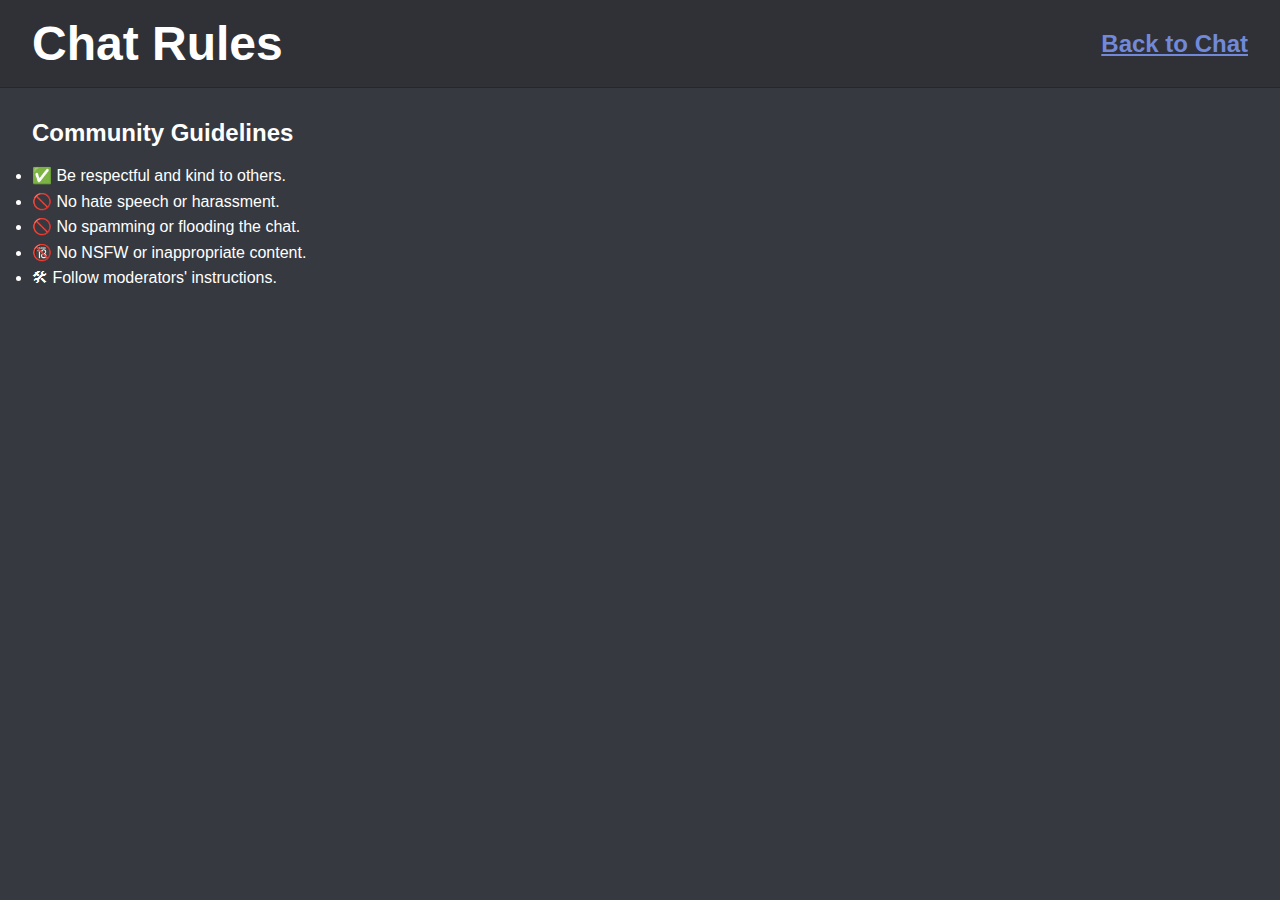
<file: rules.html>
<!DOCTYPE html>
<html lang="en">
<head>
  <meta charset="UTF-8" />
  <meta name="viewport" content="width=device-width, initial-scale=1" />
  <title>Chat Rules</title>
  <link rel="stylesheet" href="chat.css" />
</head>
<body>
  <header>
    <h1>Chat Rules</h1>
    <a href="chat.html" style="margin-left: auto; color: #7289da; font-weight: 600;">Back to Chat</a>
  </header>

  <main style="padding: 2rem; color: white;">
    <h2>Community Guidelines</h2>
    <ul style="margin-top: 1rem; line-height: 1.6;">
      <li>✅ Be respectful and kind to others.</li>
      <li>🚫 No hate speech or harassment.</li>
      <li>🚫 No spamming or flooding the chat.</li>
      <li>🔞 No NSFW or inappropriate content.</li>
      <li>🛠 Follow moderators' instructions.</li>
    </ul>
  </main>
</body>
</html>
</file>
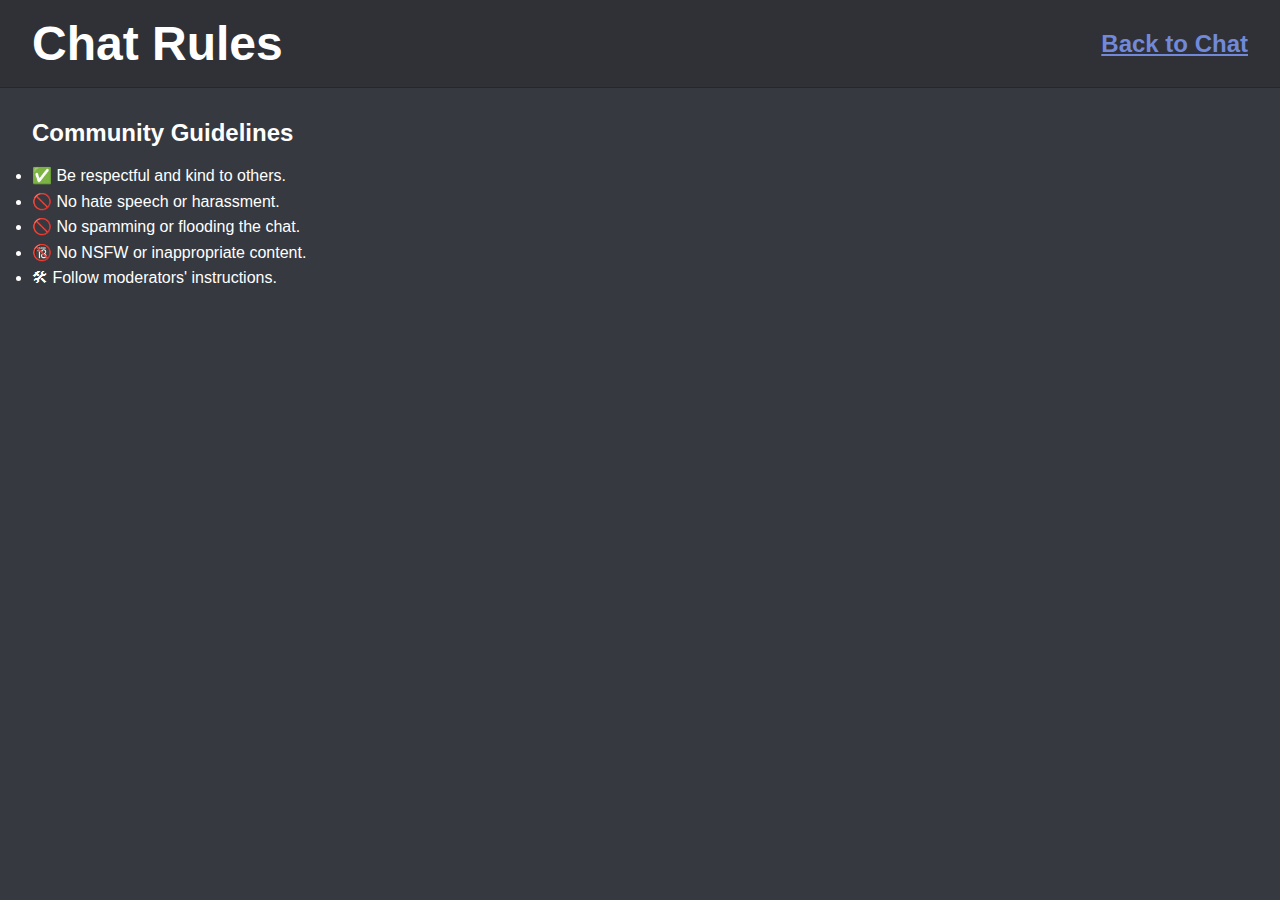
<file: html/rules.html>
<!DOCTYPE html>
<html lang="en">
<head>
  <meta charset="UTF-8" />
  <meta name="viewport" content="width=device-width, initial-scale=1" />
  <title>Chat Rules</title>
  <link rel="stylesheet" href="../css/chat.css" />
</head>
<body>
  <header>
    <h1>Chat Rules</h1>
    <a href="chat.html" style="margin-left: auto; color: #7289da; font-weight: 600;">Back to Chat</a>
  </header>

  <main style="padding: 2rem; color: white;">
    <h2>Community Guidelines</h2>
    <ul style="margin-top: 1rem; line-height: 1.6;">
      <li>✅ Be respectful and kind to others.</li>
      <li>🚫 No hate speech or harassment.</li>
      <li>🚫 No spamming or flooding the chat.</li>
      <li>🔞 No NSFW or inappropriate content.</li>
      <li>🛠 Follow moderators' instructions.</li>
    </ul>
  </main>
</body>
</html>
</file>
<file: chat.css>
/* RESET */
* {
  margin: 0;
  padding: 0;
  box-sizing: border-box;
}

html, body {
  height: 100%;
  font-family: 'Segoe UI', Tahoma, Geneva, Verdana, sans-serif;
  background-color: #36393f;
  color: #dcddde;
  overflow: hidden;
}

/* HEADER */
header {
  background-color: #2f3136;
  padding: 1rem 2rem;
  font-weight: 700;
  font-size: 1.5rem;
  color: white;
  user-select: none;
  box-shadow: 0 1px 0 rgba(0, 0, 0, 0.3);
  display: flex;
  align-items: center;
  justify-content: space-between;
  flex-wrap: wrap;
  gap: 0.5rem;
}

header nav {
  display: flex;
  gap: 1rem;
  flex-wrap: wrap;
}

header nav a {
  color: #7289da;
  text-decoration: none;
  font-weight: 600;
  transition: color 0.2s ease;
}
header nav a:hover {
  color: #99aab5;
}
header nav button {
  background-color: #7289da;
  border: none;
  color: white;
  padding: 0.5rem 1rem;
  border-radius: 5px;
  cursor: pointer;
  font-weight: bold;
  transition: background-color 0.2s ease;
}
header nav button:hover {
  background-color: #5b6eae;
}

/* MAIN CHAT LAYOUT */
#chat-section {
  display: flex;
  flex-direction: row;
  height: calc(100vh - 64px); /* header height */
  overflow: hidden;
}

/* SIDEBAR */
#sidebar {
  width: 240px;
  height: 100%;
  background-color: #2f3136;
  padding: 1rem;
  display: flex;
  flex-direction: column;
  overflow-y: auto;
  flex-shrink: 0;
}
#sidebar h2 {
  font-size: 1.4rem;
  color: white;
  margin-bottom: 1rem;
}
#sidebar button {
  background: none;
  border: none;
  color: #b9bbbe;
  padding: 0.75rem 1rem;
  text-align: left;
  border-radius: 4px;
  cursor: pointer;
}
#sidebar button:hover {
  background-color: #393c43;
  color: white;
}
#sidebar #new-chat {
  background-color: #7289da;
  color: white;
  width: 40px;
  height: 40px;
  border-radius: 50%;
  display: flex;
  align-items: center;
  justify-content: center;
  font-weight: bold;
  margin-bottom: 1rem;
}

/* CHAT WINDOW */
#chat-window {
  flex-grow: 1;
  background-color: #36393f;
  display: flex;
  flex-direction: column;
  padding: 1rem;
  overflow: hidden;
  height: 97%;
  padding-bottom: 1rem;
}

/* MESSAGES */
#messages {
  flex-grow: 1;
  overflow-y: auto;
  list-style: none;
  padding-right: 10px;
  margin-bottom: 0;
}
#messages li {
  padding: 0.5rem 0.75rem;
  margin-bottom: 0.6rem;
  background-color: #40444b;
  border-radius: 8px;
  max-width: 75%;
  word-wrap: break-word;
  font-size: 0.95rem;
}
#messages li:hover {
  transition: 0.3s ease;
  background-color: #202225;
}
#messages li.self {
  background-color: #f0f0f0;
  color: black;
  margin-left: auto;
}
#messages li.self:hover {
  transition: 0.3s ease;
  background-color: #202225;
  color: white;
}

/* MESSAGE FORM */
#message-form {
  display: flex;
  gap: 0.75rem;
  border-top: 1px solid #202225;
  padding: 0.5rem 0 0.5rem 0;
}
#message-input {
  flex-grow: 1;
  background-color: #40444b;
  border: none;
  border-radius: 20px;
  padding: 0.65rem 1rem;
  font-size: 1rem;
  color: #dcddde;
  padding: 0.5rem;
}
#message-form button {
  background-color: #5865f2;
  color: white;
  border: none;
  border-radius: 20px;
  padding: 0.65rem 1.5rem;
  font-weight: 700;
  cursor: pointer;
  margin-top: auto;
}

/* Hover highlight for DM list items */
.sidebar .dm:hover {
  background-color: #e6f0ff;
  cursor: pointer;
}

/* RESPONSIVE FIXES */
@media (max-width: 768px) {
  #chat-section {
    flex-direction: column;
    height: auto;
  }

  #sidebar {
    width: 100%;
    flex-direction: row;
    overflow-x: auto;
    overflow-y: hidden;
    white-space: nowrap;
    padding: 0.5rem;
    gap: 0.5rem;
  }

  #sidebar h2 {
    display: none;
  }

  #chat-window {
    height: calc(100vh - 64px - 72px); /* header + sidebar */
  }

  #message-form {
    flex-direction: column;
  }

  #message-input,
  #message-form button {
    width: 100%;
  }

  #messages li {
    max-width: 100%;
  }
}
</file>
<file: css/chat.css>
/* RESET */
* {
  margin: 0;
  padding: 0;
  box-sizing: border-box;
}

html, body {
  height: 100%;
  font-family: 'Segoe UI', Tahoma, Geneva, Verdana, sans-serif;
  background-color: #36393f;
  color: #dcddde;
  overflow: hidden;
}

/* HEADER */
header {
  background-color: #2f3136;
  padding: 1rem 2rem;
  font-weight: 700;
  font-size: 1.5rem;
  color: white;
  user-select: none;
  box-shadow: 0 1px 0 rgba(0, 0, 0, 0.3);
  display: flex;
  align-items: center;
  justify-content: space-between;
  flex-wrap: wrap;
  gap: 0.5rem;
}

header nav {
  display: flex;
  gap: 1rem;
  flex-wrap: wrap;
}

header nav a {
  color: #7289da;
  text-decoration: none;
  font-weight: 600;
  transition: color 0.2s ease;
}
header nav a:hover {
  color: #99aab5;
}
header nav button {
  background-color: #7289da;
  border: none;
  color: white;
  padding: 0.5rem 1rem;
  border-radius: 5px;
  cursor: pointer;
  font-weight: bold;
  transition: background-color 0.2s ease;
}
header nav button:hover {
  background-color: #5b6eae;
}

/* MAIN CHAT LAYOUT */
#chat-section {
  display: flex;
  flex-direction: row;
  height: calc(100vh - 64px); /* header height */
  overflow: hidden;
}

/* SIDEBAR */
#sidebar {
    width: 240px;
    height: 100%;
    background-color: #2f3136;
    padding: 1rem;
    display: flex;
    flex-direction: column;
    overflow-y: auto;
    flex-shrink: 0;
    justify-content: space-between;
}
#sidebar h2 {
  font-size: 1.4rem;
  color: white;
  margin-bottom: 1rem;
}
#sidebar button {
  background: none;
  border: none;
  color: #b9bbbe;
  padding: 0.75rem 1rem;
  text-align: left;
  border-radius: 4px;
  cursor: pointer;
}
#sidebar button:hover {
  background-color: #393c43;
  color: white;
}
#sidebar #new-chat {
  background-color: #7289da;
  color: white;
  width: 40px;
  height: 40px;
  border-radius: 50%;
  display: flex;
  align-items: center;
  justify-content: center;
  font-weight: bold;
  margin-bottom: 1rem;
}

#sidebar #new-chat:hover {
    background-color: #5b6eae;
}

#sidebar #profile {
    margin-top: auto;
    margin-bottom: 1rem;
    padding: 0.5rem;
    background-color: #292b2f;
    border-radius: 8px;
    display: flex;
    align-items: center;
    gap: 0.75rem;
    cursor: pointer;
    transition: background-color 0.2s ease;
}

#sidebar #profile:hover {
    background-color: #3a3c41;
}

#sidebar #profile img {
    width: 32px;
    height: 32px;
    border-radius: 50%;
}

#sidebar #profile .profile-info {
    display: flex;
    flex-direction: column;
}

#sidebar #profile .profile-info span {
    color: #dcddde;
    font-size: 0.9rem;
    line-height: 1.2;
}

#sidebar #profile .profile-info .profile-status {
    font-size: 0.75rem;
    color: #b9bbbe;
}

/* CHAT WINDOW */
#chat-window {
    flex-grow: 1;
    background-color: #36393f;
    display: flex;
    flex-direction: column;
    padding: 1rem;
    height: 98%;
    /* allow messages list to scroll, not chat-window itself */
}

/* MESSAGES */
/* Username on top of message */
.message-content .message-username {
    font-weight: 700;
    color: #fff;
    margin-bottom: 4px;
    font-size: 0.85rem;
}

/* Message text */
.message-content .message-text {
    word-wrap: break-word;
}

#messages {
    flex-grow: 1;           /* fill available space */
    overflow-y: auto;       /* scroll vertically */
    display: flex;
    flex-direction: column;
    gap: 0.6rem;
    padding: 0 10px;
    scroll-behavior: smooth;
}

/* Stretch messages across the screen */
#messages li {
    width: 100%;
    background-color: #36393f;
    border-radius: 8px;
    padding: 10px 12px;
    display: flex;
    justify-content: space-between;
    align-items: flex-start;
    position: relative;
}

#messages li:hover {
    background-color: #4f545c;
}

/* Stretch reactions to the right */
#messages li .reactions {
    position: relative;
    top: auto;
    right: auto;
    margin-left: 10px;
    opacity: 0;
    pointer-events: none;
    transition: opacity 0.15s ease, transform 0.15s ease;
}

#messages li:hover .reactions {
    opacity: 1;
    pointer-events: auto;
    transform: scale(1);
}

/* Remove old absolute positioning */
#messages li .reactions button {
    border: none;
    border-radius: 5px;
    padding: 5px 10px;
    background-color: #2f3136;
}

#messages li .reactions button:hover {
    background-color: #5b6eae;
}

/* Reaction hover effect (pop slightly) */
#messages li .reactions span {
    cursor: pointer;
    transition: transform 0.15s ease;
}
#messages li .reactions span:hover {
    transform: scale(1.3);
}

#messages li.self {
    background-color: #36393f;
    color: white;
}

#messages li.self:hover {
    background-color: #4f545c;
}

.message-username {
    font-weight: 600;
    color: #00aaff;   /* pick your theme color */
    cursor: pointer;
    display: inline-block;
    transition: color 0.2s ease;
}

.message-username:hover {
    text-decoration: underline;
    color: #66ccff;  /* lighter hover color */
}

/* MESSAGE FORM */
#message-form {
    display: flex;
    align-items: center;
    gap: 0.5rem;
    border-top: 1px solid #202225;
    padding: 0.5rem;
}

#message-input {
    flex-grow: 1;
    background-color: #222327;
    border: none;
    border-radius: 5px;
    padding: 1rem 1rem;
    font-size: 1rem;
    color: #dcddde;
}

#message-form button {
    background-color: #2f3136;
    color: white;
    border: none;
    border-radius: 20px;
    padding: 0.65rem 1.5rem;
    font-weight: 700;
    cursor: pointer;
    margin-top: auto;
}

#upload-image-btn {
    display: flex;
    align-items: center;
    justify-content: center;
    background-color: #2f3136;
    color: #b9bbbe;
    font-size: 1.2rem;
    font-weight: bold;
    width: 40px;
    height: 40px;
    border-radius: 50%;
    cursor: pointer;
    transition: background-color 0.2s ease, color 0.2s ease;
}

#upload-image-btn:hover {
    background-color: #40444b;
    color: white;
}

/* Hover highlight for DM list items */
.sidebar .dm:hover {
    background-color: lightgray;
    cursor: pointer;
}

/* MODAL BACKGROUND */
.modal {
    display: none; /* hidden by default */
    position: fixed;
    z-index: 1000;
    left: 0;
    top: 0;
    width: 100%;
    height: 100%;
    overflow: auto;
    background-color: rgba(0,0,0,0.7);
}

/* MODAL CONTENT BOX */
.modal-content {
    background-color: #2f3136;
    margin: 5% auto;
    padding: 20px;
    border-radius: 8px;
    width: 320px;
    color: #dcddde;
    display: flex;
    flex-direction: column;
    gap: 1rem;
    position: relative;
}

/* CLOSE BUTTON */
.close {
    color: #aaa;
    position: absolute;
    top: 10px;
    right: 15px;
    font-size: 24px;
    font-weight: bold;
    cursor: pointer;
}
.close:hover {
    color: #fff;
}

/* PROFILE TOP */
.profile-top {
    display: flex;
    flex-direction: column;
    align-items: center;
    gap: 0.5rem;
}
.profile-top img {
    width: 80px;
    height: 80px;
    border-radius: 50%;
    object-fit: cover;
}
.profile-top h2 {
    margin: 0;
}

/* SETTINGS ICON */
.settings-icon {
    font-size: 24px;
    text-align: center;
    cursor: pointer;
}
.settings-icon:hover {
    color: #00aaff;
}

/* SETTINGS INPUT */
.settings-buttons {
    display: flex;
    gap: 0.5rem;
    justify-content: flex-end;
}
.settings-buttons button {
    background-color: #7289da;
    border: none;
    color: white;
    padding: 0.5rem 1rem;
    border-radius: 5px;
    cursor: pointer;
}
.settings-buttons button:hover {
    background-color: #5b6eae;
}

/* RESPONSIVE FIXES */
/* 📱 Phones and small screens */
@media (max-width: 600px) {
    header {
        font-size: 1.2rem;
        padding: 0.75rem 1rem;
    }

    #chat-section {
        flex-direction: column;
        height: calc(100vh - 56px); /* smaller header */
    }

    /* Sidebar becomes bottom nav */
    #sidebar {
        flex-direction: row;
        justify-content: space-around;
        align-items: center;
        width: 100%;
        height: 56px;
        padding: 0.25rem;
        background-color: #2f3136;
        border-top: 1px solid #202225;
        overflow: hidden;
        position: fixed;
        bottom: 0;
        left: 0;
        z-index: 100;
    }

    #sidebar h2,
    #sidebar #new-chat {
        display: none; /* hide title & new chat button */
    }

    #sidebar button,
    #sidebar a {
        flex: 1;
        text-align: center;
        padding: 0.5rem 0;
        font-size: 0.85rem;
    }

    /* Profile becomes a small icon button */
    #sidebar #profile {
        margin: 0;
        padding: 0.25rem;
        border-radius: 50%;
        background-color: transparent;
    }
    #sidebar #profile:hover {
        background-color: #393c43;
    }
    #sidebar #profile img {
        width: 32px;
        height: 32px;
    }
    #sidebar #profile .profile-info {
        display: none; /* hide text, keep avatar */
    }

    /* Chat window fills everything above nav */
    #chat-window {
        height: calc(100vh - 56px - 56px); /* header + bottom nav */
        padding: 0.5rem;
    }

    /* Message list tighter padding */
    #messages {
        gap: 0.4rem;
        padding: 0 4px;
    }
    #messages li {
        font-size: 0.9rem;
        padding: 8px 10px;
    }

    /* Input stacked cleanly */
    #message-form {
        flex-direction: row;
        flex-wrap: wrap;
        gap: 0.4rem;
        padding: 0.5rem;
    }

    #message-input {
        flex: 1 1 100%;
        padding: 0.75rem;
        font-size: 0.95rem;
    }

    #upload-image-btn,
    #message-form button {
        flex: 1;
        padding: 0.6rem 0;
        border-radius: 6px;
        font-size: 0.9rem;
    }
}
</file>
